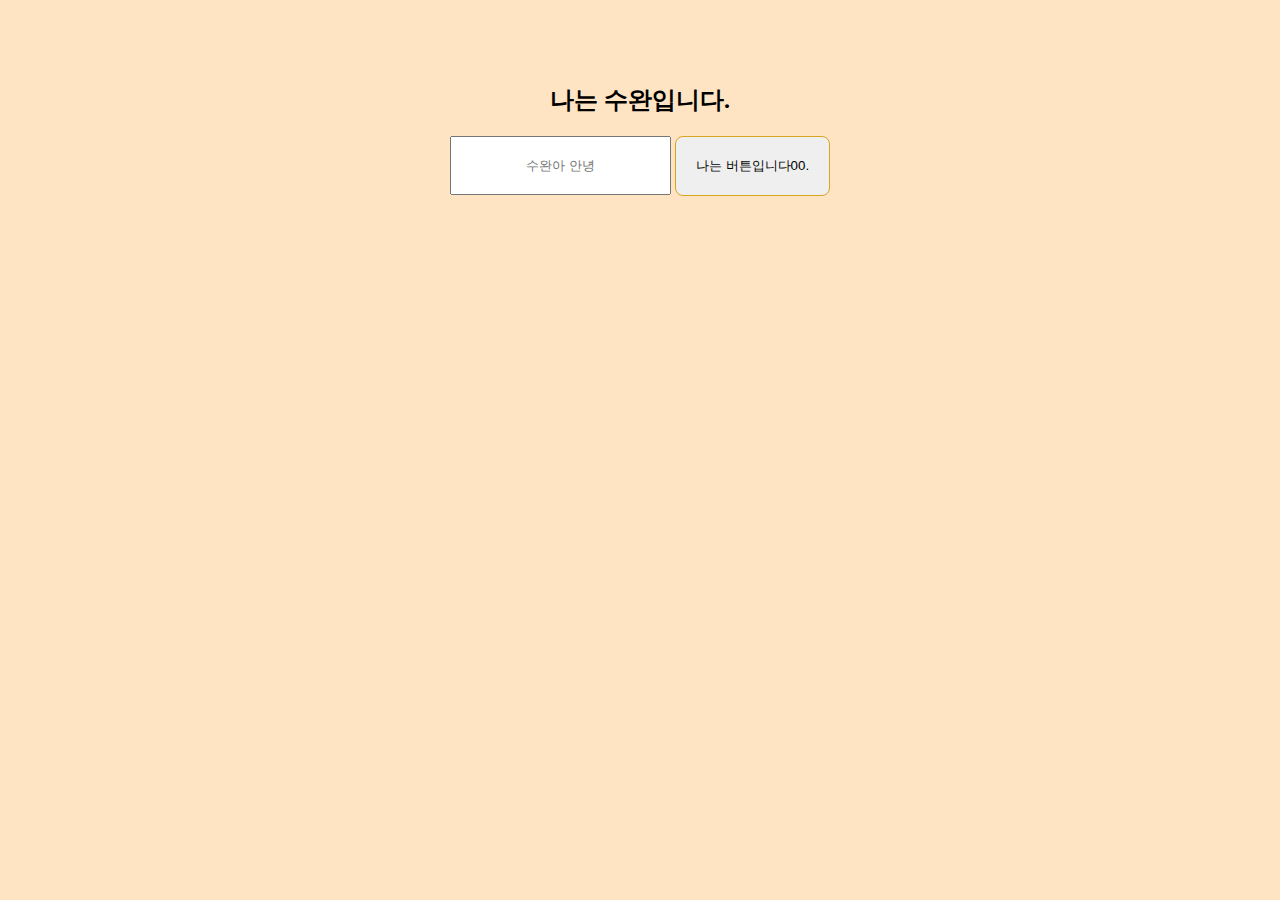
<file: git/index.html>
<!DOCTYPE html>
<html lang="en">
  <head>
    <meta charset="UTF-8" />
    <meta name="viewport" content="width=device-width, initial-scale=1.0" />
    <title>Document</title>
    <link rel="stylesheet" href="css/style.css" />
  </head>
  <body>
    <h2>나는 수완입니다.</h2>
    <form action="">
      <input type="text" placeholder="수완아 안녕" />
      <button>나는 버튼입니다00.</button>
    </form>
  </body>
</html>
</file>
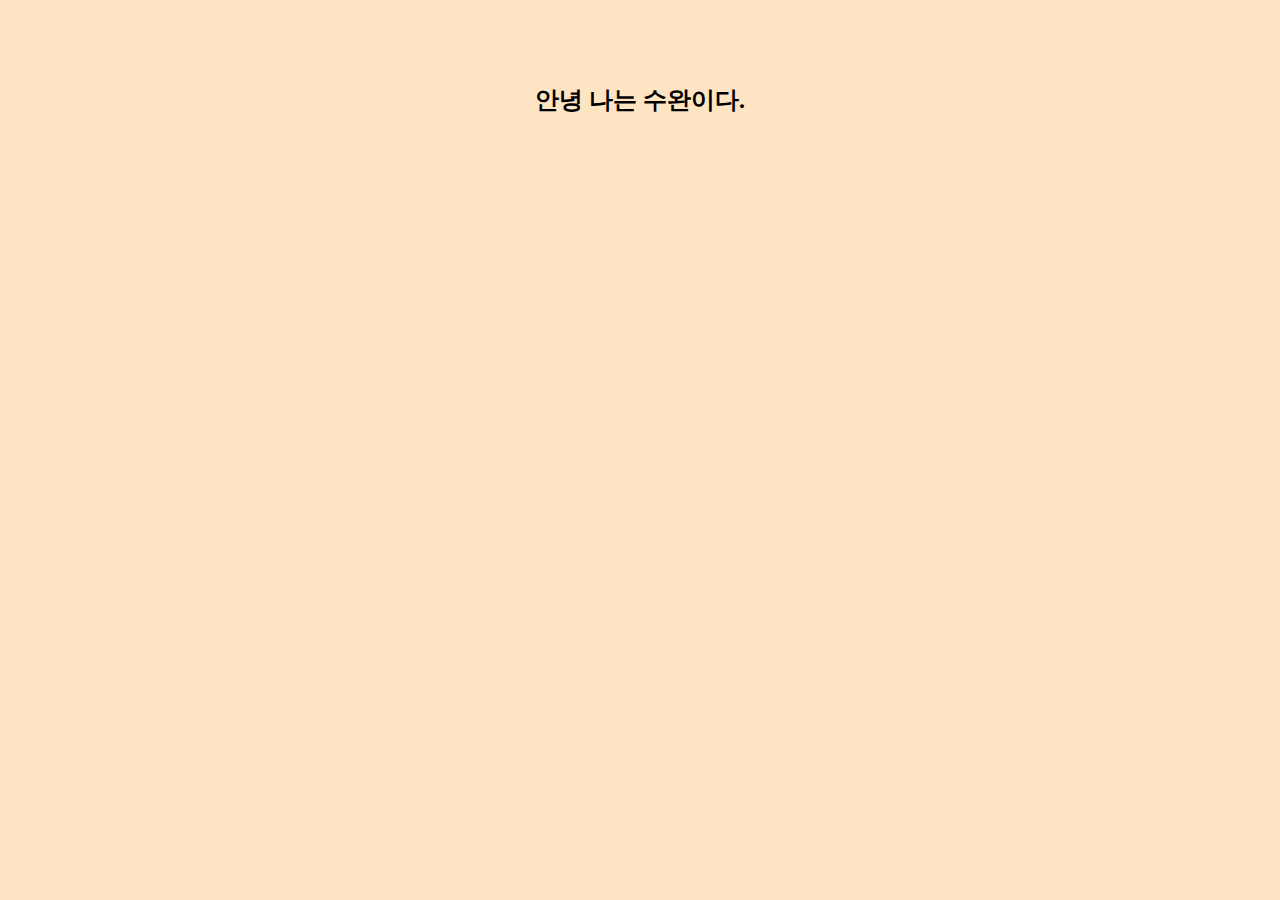
<file: gitest.html>
<!DOCTYPE html>
<html lang="en">
  <head>
    <meta charset="UTF-8" />
    <meta name="viewport" content="width=device-width, initial-scale=1.0" />
    <link rel="stylesheet" href="git/css/style.css" />
    <title>Document</title>
  </head>
  <body>
    <h2>안녕 나는 수완이다.</h2>
  </body>
</html>
</file>
<file: git/css/style.css>
body {
  width: 70%;
  padding-top: 5%;
  text-align: center;
  margin: 0 auto;
  background-color: bisque;
}

button {
  padding: 20px;
  border-radius: 8px;
  text-decoration: none;
  border: 1px solid goldenrod;
}
input {
  padding: 20px;
  text-align: center;
}
</file>
